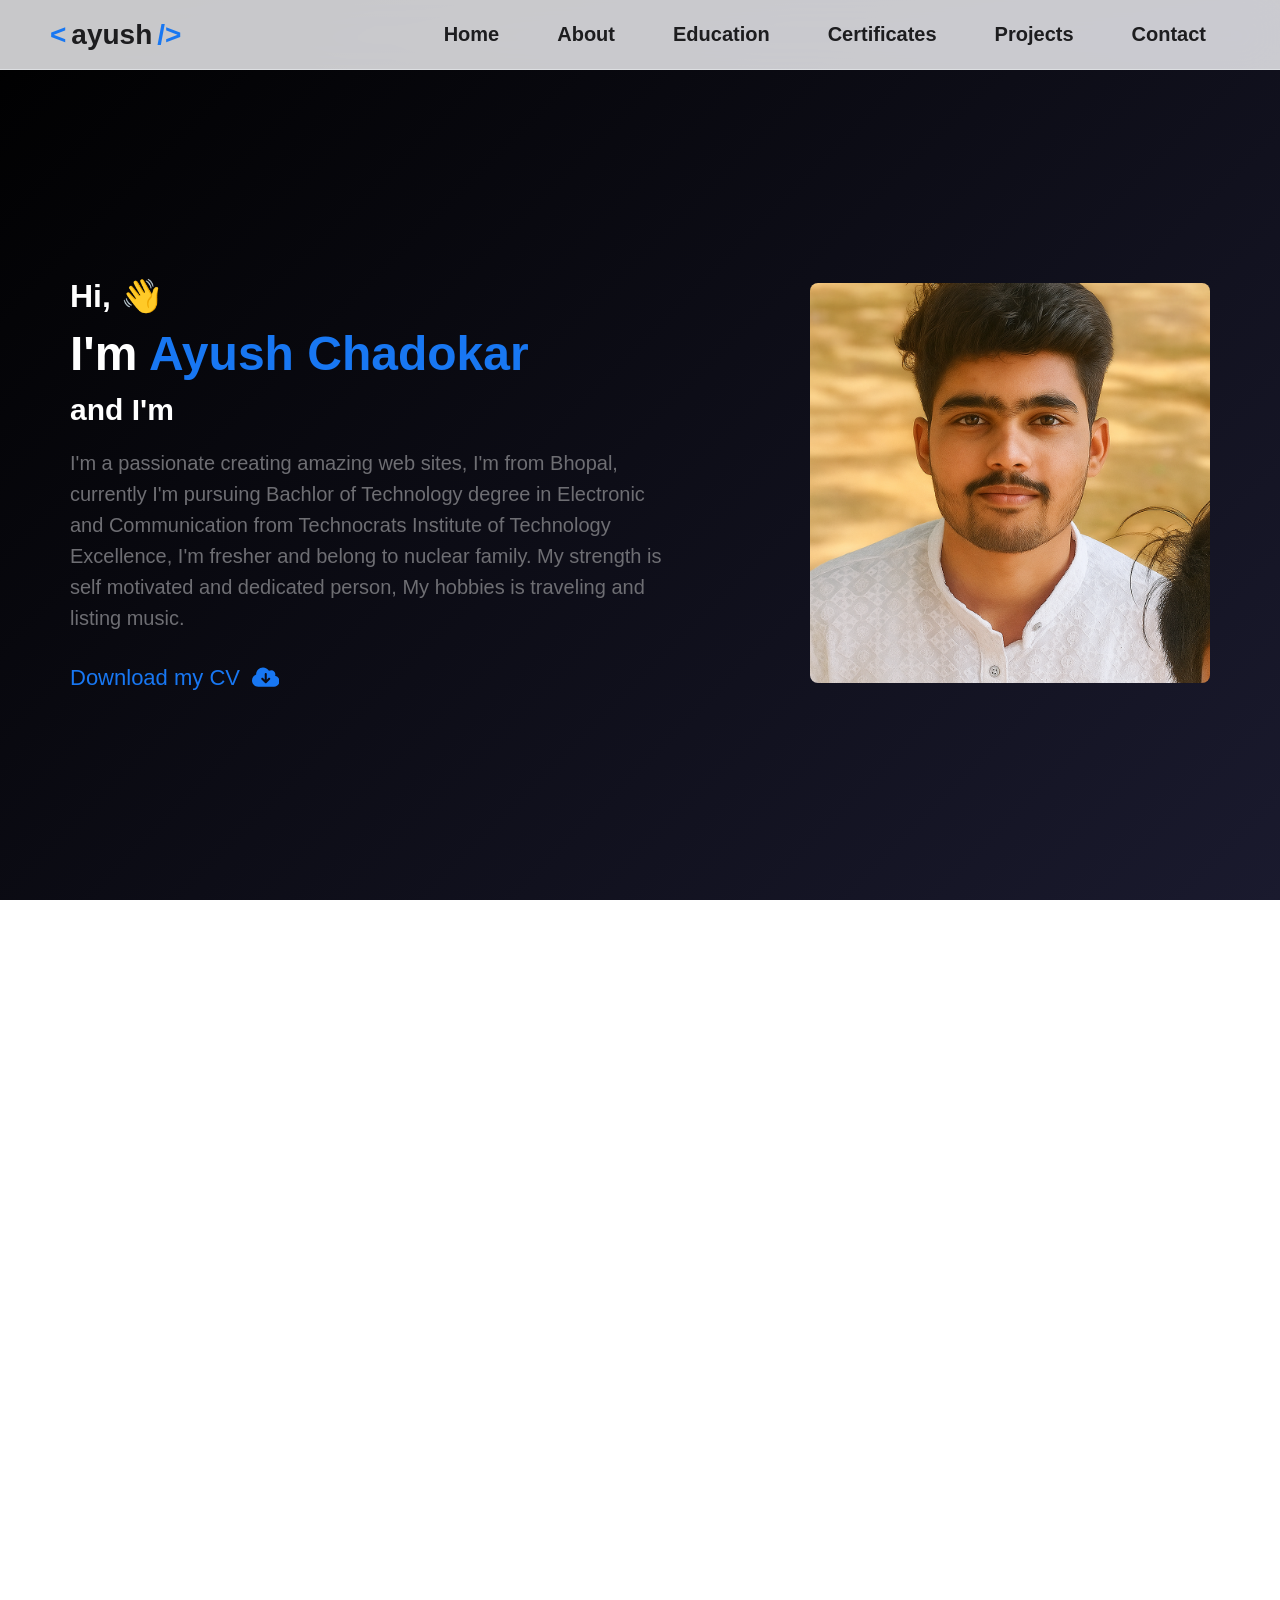
<file: index.html>
<!DOCTYPE html>
<html lang="en">
<head>
    <meta charset="UTF-8">
    <meta name="viewport" content="width=device-width, initial-scale=1.0">
    <title>port 3/0</title>
    <link rel="stylesheet" href="style.css">
</head>
<body>
    <!-- navbar -->
    <header>
        <nav class="navbar">
            <div class="logo"><a href="#home">ayush</a></div>
            <div class="navmenu" id="navmenu"> 
              <a href="#home">Home</a>
              <a href="#home">About</a>
              <a href="#education">Education</a>
              <a href="#certificates">Certificates</a> 
              <a href="#projects">Projects</a>
              <a href="#contact">Contact</a>
            </div>
            <div class="hamburger" id="hamburger">
              <span></span>
              <span></span>
              <span></span>
            </div>
        </nav>
    </header>
 
    
    <!-- home-section -->
    <section id="home" class="home-section">
        <div class="homepage">
            <div class="textbox">
                <div class="textcenter"  id="auto-underline">
                    <div class="author-name">
                        <h1 id="hello-text">Hi, <div class="animatedHand" >👋</h1>
                        <h1 id="author-name-area">I'm <span>Ayush Chadokar</span></h1>
                        <h2>and I'm <span class="Portfolio" id="animee"></span></h2>
                    </div>
                    <p>I'm a passionate creating amazing web sites, I'm from Bhopal, currently I'm pursuing Bachlor of Technology degree in Electronic and Communication from Technocrats Institute of Technology Excellence, I'm fresher and belong to nuclear family. My strength is self motivated and dedicated person, My hobbies is traveling and listing music.</p>
                    <a href="images/Ayush Chadokar cag" download="" id="aboutus"><button id="download-btn">Download my CV <svg xmlns="http://www.w3.org/2000/svg" height="1em" viewBox="0 0 640 512"><path d="M144 480C64.5 480 0 415.5 0 336c0-62.8 40.2-116.2 96.2-135.9c-.1-2.7-.2-5.4-.2-8.1c0-88.4 71.6-160 160-160c59.3 0 111 32.2 138.7 80.2C409.9 102 428.3 96 448 96c53 0 96 43 96 96c0 12.2-2.3 23.8-6.4 34.6C596 238.4 640 290.1 640 352c0 70.7-57.3 128-128 128H144zm79-167l80 80c9.4 9.4 24.6 9.4 33.9 0l80-80c9.4-9.4 9.4-24.6 0-33.9s-24.6-9.4-33.9 0l-39 39V184c0-13.3-10.7-24-24-24s-24 10.7-24 24V318.1l-39-39c-9.4-9.4-24.6-9.4-33.9 0s-9.4 24.6 0 33.9z"/></svg></button></a>   
                </div>
            </div>
            <div class="img-ayush">
                <img src="images/img/ayush.png" alt="ayush" id="ayushimg">  
            </div>
        </div>
    </section>

    <!-- education -->
    <section class="education" id="education">
        <div class="edu">
            <br>
            <div class="main-title">
                <p>Explore my</p>

                <span>Educational Journey</span>
                <div class="description">Welcome to my Educational Journey from school to college.</div>
            </div>

            <div class="main-border">
              <div class="mainTitle">
                <span id="grtext">2018-2019</span>
              <div class="subtitle">High School</div>
            </div>
              
            <div class="description">I completed my High School Education from Vivek Jagrati Vidhya Mandir Higher Seconday</div><br>
              
            <div class="mainTitle">
                <span id="grtext">2020-2021</span>
                <div class="subtitle">Higher Secondary</div>
            </div>
              
            <div class="description">I completed my Higher Secondary School Education in Science (Math, Physics, Chemistry) from Vivek Jagrati Vidhya Mandir Higher Seconday </div><br>

            <div class="mainTitle">
                <span id="grtext">2021-2025</span>
                <div class="subtitle">Bechelor Degree</div>
            </div>
                
            <div class="description">After my School, I got admission in Technocrats Institute Of Technology Excellence, Bhopal currently i have pursuing bachelor of technology degree in Electronic and Communication Engineering.</div><br>
        </div><br><br><br>
    </section>

    <!-- certificate -->
    <section class="certificates" id="certificates">
        <div class="card-wraper" id="auto-underline">
            <div class="main-title" data-aos="zoom-in">
                <p >COLLECTION OF MY</p>
                <span>LICENSES & CERTIFICATES</span>
                <div class="description" data-aos="flip-up">I'm happy to share my collection of certifications, earned from various reputable platforms, showcasing my dedication to continuous learning and skill development.</div>
            </div>
            

            <div class="card">
                <img class="card-img" src="images/certificate img/ibmwebdev.jpeg" loading="lazy" alt="certificate">
                <div class="iconarea">
                    <div class="foucusedIcon">
                        <svg xmlns="http://www.w3.org/2000/svg" viewBox="0 0 23 23" width="45" height="33" role="img" aria-label="IBM Logo">
                          <text x="0" y="16" font-family="Helvetica, Arial, sans-serif" font-weight="700" font-size="12" fill="#18669eff">
                            IBM
                          </text>
                        </svg>
                    </div>
                    <span id="iconName">IBM</span>
                </div>
                <span id="mainTitle">Web development</span>
                <span id="titleDescription">Earned a Web Development certificate through IBM for mastering in programming in web dev.</span>
                <button class="viewbtn">
                    <a href="#" target="_blank" >
                      See credential <div class="see-credential"><svg xmlns="http://www.w3.org/2000/svg" height="1em" viewBox="0 0 512 512"><path d="M320 0c-17.7 0-32 14.3-32 32s14.3 32 32 32h82.7L201.4 265.4c-12.5 12.5-12.5 32.8 0 45.3s32.8 12.5 45.3 0L448 109.3V192c0 17.7 14.3 32 32 32s32-14.3 32-32V32c0-17.7-14.3-32-32-32H320zM80 32C35.8 32 0 67.8 0 112V432c0 44.2 35.8 80 80 80H400c44.2 0 80-35.8 80-80V320c0-17.7-14.3-32-32-32s-32 14.3-32 32V432c0 8.8-7.2 16-16 16H80c-8.8 0-16-7.2-16-16V112c0-8.8 7.2-16 16-16H192c17.7 0 32-14.3 32-32s-14.3-32-32-32H80z"/></svg></div>            
                    </a>
                </button>
            </div>

            <div class="card">
                <img class="card-img" src="images/certificate img/devtownjs.jpeg" loading="lazy" alt="certificate">
                <div class="iconarea">
                    <div class="foucusedIcon">
                        <svg xmlns="http://www.w3.org/2000/svg" viewBox="0 0 23 23" width="45" height="33" role="img" aria-label="devtown Logo">
                          <text x="0" y="16" font-family="Helvetica, Arial, sans-serif" font-weight="700" font-size="12" fill="#0a4976ff">
                            DEV
                          </text>
                        </svg>
                    </div>
                    <span id="iconName">DevTown</span>
                </div>
                <span id="mainTitle">JavaScript & React</span>
                <span id="titleDescription">I have completed 7 days Bootcamp on JavaScript & React.JS from DevTown.</span>
                <button class="viewbtn">
                    <a href="#" target="_blank" >
                      See credential <div class="see-credential"><svg xmlns="http://www.w3.org/2000/svg" height="1em" viewBox="0 0 512 512"><path d="M320 0c-17.7 0-32 14.3-32 32s14.3 32 32 32h82.7L201.4 265.4c-12.5 12.5-12.5 32.8 0 45.3s32.8 12.5 45.3 0L448 109.3V192c0 17.7 14.3 32 32 32s32-14.3 32-32V32c0-17.7-14.3-32-32-32H320zM80 32C35.8 32 0 67.8 0 112V432c0 44.2 35.8 80 80 80H400c44.2 0 80-35.8 80-80V320c0-17.7-14.3-32-32-32s-32 14.3-32 32V432c0 8.8-7.2 16-16 16H80c-8.8 0-16-7.2-16-16V112c0-8.8 7.2-16 16-16H192c17.7 0 32-14.3 32-32s-14.3-32-32-32H80z"/></svg></div>        
                    </a>
                </button>
            </div>

            <div class="card">
                <img class="card-img" src="images/certificate img/infosysjava.jpeg" loading="lazy" alt="certificate">
                <div class="iconarea">
                    <div class="foucusedIcon">
                        <svg xmlns="http://www.w3.org/2000/svg" viewBox="0 0 20 20" width="45" height="33" role="img" aria-label="Ramraj Logo">
                          <text x="0" y="16" font-family="Helvetica, Arial, sans-serif" font-weight="700" font-size="12" fill="#0072C6">
                            INF
                          </text>
                        </svg>
                    </div>
                    <span id="iconName">Infosys</span>
                </div>
                <span id="mainTitle">Java Certifcate</span>
                <span id="titleDescription">I have earned certificate by Infosys in Java Concept and Features. Excited to apply these skills to real-world projects.</span>
                <button class="viewbtn">
                    <a href="https://www.linkedin.com/posts/ayushchadokar007_java-certified-softwaredevelopment-activity-7179195547034030082-WtNs?utm_source=social_share_video_v2&utm_medium=android_app&rcm=ACoAAEarb4IBcu49zx9CtYYqVTu_tzCChZRAoKE&utm_campaign=copy_link" target="_blank" >
                      See credential <div class="see-credential"><svg xmlns="http://www.w3.org/2000/svg" height="1em" viewBox="0 0 512 512"><path d="M320 0c-17.7 0-32 14.3-32 32s14.3 32 32 32h82.7L201.4 265.4c-12.5 12.5-12.5 32.8 0 45.3s32.8 12.5 45.3 0L448 109.3V192c0 17.7 14.3 32 32 32s32-14.3 32-32V32c0-17.7-14.3-32-32-32H320zM80 32C35.8 32 0 67.8 0 112V432c0 44.2 35.8 80 80 80H400c44.2 0 80-35.8 80-80V320c0-17.7-14.3-32-32-32s-32 14.3-32 32V432c0 8.8-7.2 16-16 16H80c-8.8 0-16-7.2-16-16V112c0-8.8 7.2-16 16-16H192c17.7 0 32-14.3 32-32s-14.3-32-32-32H80z"/></svg></div>           
                    </a>
                </button>
            </div>

            <div class="card">
                <img class="card-img" src="images/certificate img/ramrajc.jpeg" loading="lazy" alt="certificate">
                <div class="iconarea">
                    <div class="foucusedIcon">
                        <svg xmlns="http://www.w3.org/2000/svg" viewBox="0 0 23 23" width="45" height="33" role="img" aria-label="Ramraj Logo">
                          <text x="0" y="16" font-family="Helvetica, Arial, sans-serif" font-weight="700" font-size="12" fill="#e97515ff">
                            RAJ
                          </text>
                        </svg>
                    </div>
                    <span id="iconName">Ramraj Tech</span>
                </div>
                <span id="mainTitle">C & C++</span>
                <span id="titleDescription">I have successfully completed internship in c and c++ from Ramraj Technology Solutions Private Limited. </span>
                <button class="viewbtn">
                    <a href="https://www.linkedin.com/posts/ayushchadokar007_c-c-cpp-activity-7175204996056043520-vuvl?utm_source=social_share_video_v2&utm_medium=android_app&rcm=ACoAAEarb4IBcu49zx9CtYYqVTu_tzCChZRAoKE&utm_campaign=copy_link" target="_blank" >
                      See credential <div class="see-credential"><svg xmlns="http://www.w3.org/2000/svg" height="1em" viewBox="0 0 512 512"><path d="M320 0c-17.7 0-32 14.3-32 32s14.3 32 32 32h82.7L201.4 265.4c-12.5 12.5-12.5 32.8 0 45.3s32.8 12.5 45.3 0L448 109.3V192c0 17.7 14.3 32 32 32s32-14.3 32-32V32c0-17.7-14.3-32-32-32H320zM80 32C35.8 32 0 67.8 0 112V432c0 44.2 35.8 80 80 80H400c44.2 0 80-35.8 80-80V320c0-17.7-14.3-32-32-32s-32 14.3-32 32V432c0 8.8-7.2 16-16 16H80c-8.8 0-16-7.2-16-16V112c0-8.8 7.2-16 16-16H192c17.7 0 32-14.3 32-32s-14.3-32-32-32H80z"/></svg></div>
                    </a>
                </button>
            </div>
        </div>
    </section>

    <!-- Projects -->
    <section class="projects" id="projects">
        <div class="card-wraper" >
            <div class="main-title">
                <p >COLLECTION OF MY</p>
                <span>GitHub Projects</span>
                <div class="description" data-aos="flip-up">Welcome to my GitHub Projects! Here, you'll find my web development projects. there i have explore my coding journey, and my different project.</div>
            </div>

            <div class="card">
                <img src="images/project img/portfolio-img.png" class="projectImg" alt="project">
                <h2 class="project-tile">Portfolio Website</h2>
                <button id="viewbtn">
                  <a href="#" target="_blank">Source Code</Source></a>
                </button>
                <button id="viewbtn"><a href="#" target="_blank">View Project</a></button>
            </div>

            <div class="card">
                <img src="images/project img/amazon-img.png" class="projectImg" alt="project">
                <h2 class="project-tile">Amazon Home Page</h2>
                <button id="viewbtn">
                  <a href="https://github.com/ayushchadokar007/AMAZON-CLONE" target="_blank">Source Code</Source></a>
                </button>
                <button id="viewbtn"><a href="https://ayushchadokar007.github.io/AMAZON-CLONE/" target="_blank">View Project</a></button>
            </div>

            <div class="card">
                <img src="images/project img/cococola-img.png" class="projectImg" alt="project">
                <h2 class="project-tile">Coco Cola Landing Page</h2>
                <button id="viewbtn">
                  <a href="https://github.com/ayushchadokar007/Cocacola-landing-page" target="_blank">Source Code</Source></a>
                </button>
                <button id="viewbtn"><a href="https://ayushchadokar007.github.io/Cocacola-landing-page/" target="_blank">View Project</a></button>
            </div>

            <div class="card">
                <img src="images/project img/netflixlogin-img.png" class="projectImg" alt="project">
                <h2 class="project-tile">Netflix Login Page</h2>
                <button id="viewbtn">
                  <a href="https://github.com/ayushchadokar007/Netflix-login-page?tab=readme-ov-file" target="_blank">Source Code</Source></a>
                </button>
                <button id="viewbtn"><a href="https://ayushchadokar007.github.io/Netflix-login-page/" target="_blank">View Project</a></button>
            </div>
        </div><br><br>
    </section>

    <!-- Contact -->
    <section id="contact" id="contact"> 
        <div class="contact">
            <div class="left-box">
                <div class="contact-img">
                    <img src="images/img/contact_image.webp" alt="contact img">
                </div>
            </div>
            
            <div class="right-box">
                <div class="right-box-wrapper">    
                    <div class="author-final-image">
                        <img alt="Ayush Chadokar" id="mainImage" src="images/img/ayush.png" >
                    </div>
                    <h1 class="final-h1">Contact Me</h1>
                    <div class="author-final-remarks">
                    <p>Thankyou so much for reading till here. This was all about for me now 😍. For more, you can get connected with me through my social media handles.</p>
                </div>
                  
                <div class="contact-icons" id="auto-underline">
                    <a href="mailto:ayushchadokar831@gmail.com"><svg xmlns="http://www.w3.org/2000/svg" height="1em" viewBox="0 0 512 512"><path d="M48 64C21.5 64 0 85.5 0 112c0 15.1 7.1 29.3 19.2 38.4L236.8 313.6c11.4 8.5 27 8.5 38.4 0L492.8 150.4c12.1-9.1 19.2-23.3 19.2-38.4c0-26.5-21.5-48-48-48H48zM0 176V384c0 35.3 28.7 64 64 64H448c35.3 0 64-28.7 64-64V176L294.4 339.2c-22.8 17.1-54 17.1-76.8 0L0 176z"/></svg> 
                        ayushchadokar831@gmail.com</a> 
                    <a href="tel:918319409298"><svg xmlns="http://www.w3.org/2000/svg" height="1em" viewBox="0 0 512 512"><path d="M164.9 24.6c-7.7-18.6-28-28.5-47.4-23.2l-88 24C12.1 30.2 0 46 0 64C0 311.4 200.6 512 448 512c18 0 33.8-12.1 38.6-29.5l24-88c5.3-19.4-4.6-39.7-23.2-47.4l-96-40c-16.3-6.8-35.2-2.1-46.3 11.6L304.7 368C234.3 334.7 177.3 277.7 144 207.3L193.3 167c13.7-11.2 18.4-30 11.6-46.3l-40-96z"/></svg>
                        Start a Phone Call</a>
                </div>

                <div class="contact-social-icons">
                    
                    <a href="https://twitter.com/ayush007" target="_blank"><svg xmlns="http://www.w3.org/2000/svg" x="0px" y="0px" width="100" height="100" viewBox="0 0 50 50">
                      <path d="M 11 4 C 7.134 4 4 7.134 4 11 L 4 39 C 4 42.866 7.134 46 11 46 L 39 46 C 42.866 46 46 42.866 46 39 L 46 11 C 46 7.134 42.866 4 39 4 L 11 4 z M 13.085938 13 L 21.023438 13 L 26.660156 21.009766 L 33.5 13 L 36 13 L 27.789062 22.613281 L 37.914062 37 L 29.978516 37 L 23.4375 27.707031 L 15.5 37 L 13 37 L 22.308594 26.103516 L 13.085938 13 z M 16.914062 15 L 31.021484 35 L 34.085938 35 L 19.978516 15 L 16.914062 15 z"></path>
                      </svg></a>
                    <a href="https://www.linkedin.com/in/ayushchadokar007" target="_blank"><svg xmlns="http://www.w3.org/2000/svg" x="0px" y="0px" width="100" height="100" viewBox="0 0 50 50">
                      <path d="M41,4H9C6.24,4,4,6.24,4,9v32c0,2.76,2.24,5,5,5h32c2.76,0,5-2.24,5-5V9C46,6.24,43.76,4,41,4z M17,20v19h-6V20H17z M11,14.47c0-1.4,1.2-2.47,3-2.47s2.93,1.07,3,2.47c0,1.4-1.12,2.53-3,2.53C12.2,17,11,15.87,11,14.47z M39,39h-6c0,0,0-9.26,0-10 c0-2-1-4-3.5-4.04h-0.08C27,24.96,26,27.02,26,29c0,0.91,0,10,0,10h-6V20h6v2.56c0,0,1.93-2.56,5.81-2.56 c3.97,0,7.19,2.73,7.19,8.26V39z"></path>
                  </svg></a>
                    <a href="https://www.instagram.com/ayushh_376" target="_blank"><svg xmlns="http://www.w3.org/2000/svg" x="0px" y="0px" width="100" height="100" viewBox="0 0 64 64">
                      <path d="M 21.580078 7 C 13.541078 7 7 13.544938 7 21.585938 L 7 42.417969 C 7 50.457969 13.544938 57 21.585938 57 L 42.417969 57 C 50.457969 57 57 50.455062 57 42.414062 L 57 21.580078 C 57 13.541078 50.455062 7 42.414062 7 L 21.580078 7 z M 47 15 C 48.104 15 49 15.896 49 17 C 49 18.104 48.104 19 47 19 C 45.896 19 45 18.104 45 17 C 45 15.896 45.896 15 47 15 z M 32 19 C 39.17 19 45 24.83 45 32 C 45 39.17 39.169 45 32 45 C 24.83 45 19 39.169 19 32 C 19 24.831 24.83 19 32 19 z M 32 23 C 27.029 23 23 27.029 23 32 C 23 36.971 27.029 41 32 41 C 36.971 41 41 36.971 41 32 C 41 27.029 36.971 23 32 23 z"></path>
                      </svg></a>
                    <a href="https://github.com/ayushchadokar007" target="_blank"><svg xmlns="http://www.w3.org/2000/svg" x="0px" y="0px" width="100" height="100" viewBox="0 0 64 64">
                      <path d="M32 6C17.641 6 6 17.641 6 32c0 12.277 8.512 22.56 19.955 25.286-.592-.141-1.179-.299-1.755-.479V50.85c0 0-.975.325-2.275.325-3.637 0-5.148-3.245-5.525-4.875-.229-.993-.827-1.934-1.469-2.509-.767-.684-1.126-.686-1.131-.92-.01-.491.658-.471.975-.471 1.625 0 2.857 1.729 3.429 2.623 1.417 2.207 2.938 2.577 3.721 2.577.975 0 1.817-.146 2.397-.426.268-1.888 1.108-3.57 2.478-4.774-6.097-1.219-10.4-4.716-10.4-10.4 0-2.928 1.175-5.619 3.133-7.792C19.333 23.641 19 22.494 19 20.625c0-1.235.086-2.751.65-4.225 0 0 3.708.026 7.205 3.338C28.469 19.268 30.196 19 32 19s3.531.268 5.145.738c3.497-3.312 7.205-3.338 7.205-3.338.567 1.474.65 2.99.65 4.225 0 2.015-.268 3.19-.432 3.697C46.466 26.475 47.6 29.124 47.6 32c0 5.684-4.303 9.181-10.4 10.4 1.628 1.43 2.6 3.513 2.6 5.85v8.557c-.576.181-1.162.338-1.755.479C49.488 54.56 58 44.277 58 32 58 17.641 46.359 6 32 6zM33.813 57.93C33.214 57.972 32.61 58 32 58 32.61 58 33.213 57.971 33.813 57.93zM37.786 57.346c-1.164.265-2.357.451-3.575.554C35.429 57.797 36.622 57.61 37.786 57.346zM32 58c-.61 0-1.214-.028-1.813-.07C30.787 57.971 31.39 58 32 58zM29.788 57.9c-1.217-.103-2.411-.289-3.574-.554C27.378 57.61 28.571 57.797 29.788 57.9z"></path>
                      </svg></a>

                    <a href="https://simple.bio/ayush376" target="_blank"><svg xmlns="http://www.w3.org/2000/svg" viewBox="0 0 24 24" style="width: 32px; height: 32px" xml:space="preserve"><path d="m13.511 5.853 4.005-4.117 2.325 2.381-4.201 4.005h5.909v3.305h-5.937l4.229 4.108-2.325 2.334-5.741-5.769-5.741 5.769-2.325-2.325 4.229-4.108H2V8.122h5.909L3.708 4.117l2.325-2.381 4.005 4.117V0h3.473v5.853zM10.038 16.16h3.473v7.842h-3.473V16.16z"></path></svg></a>
                </div>
            </div>
            </div>
        </div><br><br>
    </section>

    <!-- footer-->
    <footer>
        <p>Copyright <span id="copyright-area">2023-2025</span> <a href="#">Ayush Chadokar</a> All rights reserved. </p>
    </footer>
 
    <!-- Back to Top -->
    <div class="backTotop" onclick="topFunction()">a
        <a href="#homePage" class="backTotop-icon"><svg xmlns="http://www.w3.org/2000/svg" height="1em" viewBox="0 0 448 512"><path d="M9.4 233.4c-12.5 12.5-12.5 32.8 0 45.3l160 160c12.5 12.5 32.8 12.5 45.3 0s12.5-32.8 0-45.3L109.2 288 416 288c17.7 0 32-14.3 32-32s-14.3-32-32-32l-306.7 0L214.6 118.6c12.5-12.5 12.5-32.8 0-45.3s-32.8-12.5-45.3 0l-160 160z"/></svg></a>
    </div>
    
    <script src="script.js"></script>
</body>
</html>
</file>
<file: style.css>
/* Reset */
* {
    margin: 0;
    padding: 0;
    box-sizing: border-box;
    font-family: 'Gabarito', sans-serif;
    text-decoration: none;
    scroll-behavior: smooth;
    scroll-padding: 4.4rem;
    color: var(--text-color);
}

html, body{
    width: 100%;
    height: 100%;
    background: var(--body-color);
    overflow-x: hidden;
}

:root{
    --text-color: #1d1d1f;
    --body-color: #fff;
    --header: rgba(251,251,253,0.8);
    --header-border: #dddfe2;
    --border:#dddfe2;
    --link: #1877f2;
    --link-hover-bg: #166fe5;
    --main-text-color: #fff;
    --transition1: all .4s ease;
    --btn-color: #1877f2;
    --gray: #6e6e73;
    --box-shadow: 0 2px 4px rgba(0, 0, 0, 0.1), 0 8px 16px rgba(0, 0, 0, 0.1);
    --box-color: #fff;
    --footer: #f5f5f7;
}

/* navbar */
.navbar{
    display: flex;
    justify-content: space-between;
    align-items: center;
    width: 100%;
    height: 70px;
    padding: 0 50px;
    z-index: 100;
    background: var(--header);
    position: fixed;
    top: 0;
    left: 0;
    right: 0;
    -webkit-backdrop-filter: saturate(180%) blur(20px);
    backdrop-filter: saturate(180%) blur(20px);
    border-bottom: 0.1px solid var(--header-border);
}

/* logo */
.logo a {
    font-weight: 700;
    font-size: 28px;
    cursor: pointer;
    transition: var(--transition1);
}
.logo a::before{
    color: var(--link);
    content: '<';
    padding-right: 5px;
}
.logo a::after{
    content: '/>';
    color: var(--link);
    padding-left: 5px;
}

.logo a:hover {
    opacity: 0.8;
}

/* navmenu */
.navmenu {
  display: flex;
  gap: 10px;
}

.navmenu a {
    font-weight: 700;
    font-size: 20px;
    margin: 0 12px;
    color: var(--text-color);
    text-decoration: none;
    transition: all 0.3s ease-in-out;
    padding: 8px 12px;
    border-radius: 4px;
}

.navmenu a:hover{
    color: var(--link);
    background: rgba(24, 119, 242, 0.1);
}

/* Hamburger */
.hamburger {
  display: none;
  flex-direction: column;
  cursor: pointer;
  gap: 10px;
  z-index: 101;
}

.hamburger span {
  width: 25px;
  height: 3px;
  background: #111;
  border-radius: 5px;
  transition: all 0.3s;
}

.hamburger.active span:nth-child(1) {
    transform: rotate(45deg) translateY(10px);
}

.hamburger.active span:nth-child(2) {
    opacity: 0;
}

.hamburger.active span:nth-child(3) {
    transform: rotate(-45deg) translateY(-10px);
}

/* home-section */
.home-section{
    width: 100%;
    min-height: 100vh;
    background: linear-gradient(135deg, #000 0%, #1a1a2e 100%);
    padding-top: 70px;
    display: flex;
    align-items: center;
}

.homepage{
    display: flex;
    justify-content: space-around;
    align-items: center;
    width: 100%;
    max-width: 1400px;
    margin: 0 auto;
    padding: 40px 20px;
    gap: 40px;
}

.textbox {
    flex: 1;
    max-width: 600px;
}

.textcenter {
    width: 100%;
}

.textcenter h1,
.textcenter h2 {
    font-weight: 700;
    line-height: 1.2;
    color: var(--main-text-color);
    margin-bottom: 10px;
}

.author-name #hello-text {
    font-size: 2rem;
    display: flex;
    align-items: center;
    gap: 10px;
}

.animatedHand {
    display: inline-block;
    animation: wave 2s ease-in-out infinite;
    transform-origin: 70% 70%;
}

@keyframes wave {
    0%, 100% { transform: rotate(0deg); }
    10%, 30% { transform: rotate(14deg); }
    20% { transform: rotate(-8deg); }
    40%, 60% { transform: rotate(14deg); }
    50% { transform: rotate(-8deg); }
    70%, 90% { transform: rotate(0deg); }
}

.author-name h1{
    font-size: 3rem;
    color: white;
}
.author-name h1 span{
    color: var(--link);
}
.author-name h2 {
    font-size: 1.875rem;
    color: white;
}

.animatedHand, .Portfolio {
    display: inline-block;
}

.Portfolio {
    color: var(--btn-color);
}

.textcenter p {
    font-size: 20px;
    line-height: 31px;
    font-weight: 400;
    color: var(--gray);
    margin: 20px 0;
}

/* button */
#download-btn {
    padding-bottom: 4px;
    color: var(--btn-color);
    opacity: 0;
    animation: fade .5s .4s ease forwards;
}
#download-btn svg {
    fill: var(--btn-color);
    position: relative;
    top: 0px;
}
.textcenter svg{
    position: relative;
    top: 4px;
}
.textcenter button {
    display: flex;
    outline: none;
    gap: 12px;
    border: 0;
    background: none;
    font-size: 22px;
    font-weight: 400;
    line-height: 23px;
    cursor: pointer;
    padding-top: 12px;
    transition: var(--transition1);
}

@keyframes fade {
    0% { opacity: 0; }
    100%{ opacity: 100%; }
}

/* Auto underline */
#auto-underline a{
        display:inline-block;
        position:relative;
        text-decoration:none
}
#auto-underline a:after{
        content:"";
        position:absolute;
        width:100%;
        transform:scaleX(0);
        height:2px;
        bottom:0;
        left:0;
        background-color:var(--link);
        transform-origin:bottom right;
        transition:transform .25s ease-out
}
#auto-underline a:hover:after{
        transform:scaleX(1);
        transform-origin:bottom left
}

.img-ayush{
    flex-shrink: 0;
}

.img-ayush img{
    width: 400px;
    height: 400px;
    object-fit: cover;
    border-radius: 8px;
    transition: var(--transition1);
}

.img-ayush img:hover {
    transform: scale(1.02);
}

/* education */
.education{
    width: 65%;
    margin: 0 auto;
    padding-top: 12px;
}
.edu{
    width: 100%;
}
.main-title p{
    text-align: center;
    font-size: 16px;
    font-weight: 700;
    margin-bottom: -6px;
    color: var(--gray);
    margin-top: 25px;
    text-transform: uppercase;
}
.main-title span{
    width: 100%;
    text-align: center;
    font-size: 25px;
    font-weight: 900;
    display: list-item;
    padding-bottom: 19px;
    color: var(--text-color);
    list-style: none;
    padding-top: 6px;
    text-transform: uppercase;
}
.description{
    font-size: 20px;
    line-height: 36px;
    font-weight: 400;
    color: var(--text-color);
}
.main-border {
    position: relative;
    padding-left: 30px;
    border-left: 1px solid #d8d1f5;
}
.mainTitle {
    position: relative;
    margin-bottom: 9px;
    margin-top: 27px;
}
.mainTitle::before {
    content: "";
    position: absolute;
    width: 5px;
    height: 100%;
    top: 0;
    left: -33px;
    background: var(--text-color);
}
.mainTitle span{
    font-size: 20px;
    font-weight: 900;
    line-height: 27px;
}
.mainTitle #grtext{
    color: var(--text-color);
}
.subtitle {
    font-size: 16px;
    line-height: 24px;
    color: var(--gray);
}

/* certificate */
.certificates{
    width: 65%;
    margin: 0 auto;
    padding-top: 12px;
}

.card-wraper{
    display: flex;
    justify-content: center;
    flex-wrap: wrap;
    gap: 3rem;
    padding-top: 10px;
    margin: 1rem auto;
}
.card {
    width: 317px;
    background: var(--box-color);
    border-radius: 13px;
    box-shadow: var(--box-shadow);
    padding: 7px;
}
.card-img{
    padding: 7px;
    border-radius: 13px;
    width: 100%;
    height: 180px;
    margin-bottom: 5px;
    object-fit: cover;
}
.iconarea {
    display: flex;
    gap: 8px;
    padding-bottom: 15px;
}
.foucusedIcon {
    display: flex;
    align-items: center;
    justify-content: center;
    width: 45px;
    height: 45px;
    border-radius: 8px;
    overflow: hidden;
    border: solid 1px var(--border);
    margin-left: 12px;
    background-color: white;
}
#iconImage {
    object-fit: cover;
    height: 34px;
}
#iconName {
    display: flex;
    align-items: center;
    font-weight: 600;
}
#mainTitle {
    margin-left: 12px;
    font-weight: 600;
}
#titleDescription {
    display: flex;
    margin-inline: 12px;
    padding-top: 9px;
    line-height: 1.3;
    font-size: 17px;
    color: var(--gray);
}
.viewbtn{
    outline: none;
    border: none;
    background: none;
}
.viewbtn a {
    display: flex;
    cursor: pointer;
    width: fit-content;
    margin-block: 16px;
    font-weight: 600;
    margin-left: 12px;
    gap: 8px;
    color: var(--link);
    font-size: 18px;
}

.viewbtn a img{
    fill: var(--link);
    width: 14px;
    height: 14px;
    position: relative;
    top: 1px;
}
.see-credential{
    display: inherit;
}
.see-credential svg{
    fill: var(--link);
    width: 14px;
    height: 14px;
    position: relative;
    top: 1px;
}

/* project */
.projects{
    width: 65%;
    margin: 0 auto;
    padding-top: 12px;
}

.projectImg{
    border-radius: 13px 13px 0 0;
    width: 100%;
    height: 180px;
    margin-bottom: 15px;
    object-fit: cover;
}
.card h2{
    text-align: center;
    color: inherit;
    padding: 10px 10px;
    margin-top: -8px;
    font-size: 22px;
}
#viewbtn {
    display: block;
    padding: 11px;
    width: fit-content;
    margin: 0px auto 15px auto;
    border-radius: 980px;
    outline: none;
    border: rgba(0,0,0,0);
    transition: all .2s;
    cursor: pointer;
    overflow: hidden;
    background: var(--btn-color);
}
#viewbtn a{
    color: var(--main-text-color);
    padding: 11px 12.5px;
    font-weight: 700;
    font-size: 14px;
}
#viewbtn:hover{
    background: var(--link-hover-bg);
    border: transparent;
}

/* Contact */
.contact{
    position: relative;
    top: 13px;
    width: 89%;
    height: 87.5vh;
    background: black;
    margin: auto;
    border-radius: 12px;
    overflow: hidden;
    padding: 0px 30px;
    display: flex;
    justify-content: center;
    align-items: center;
}
.left-box{
    position: relative;
    width: 50%;
    height: 100%;
    float: left;
    z-index: 3;
}
.contact-img{
    height: 100%;
    display: flex;
    justify-content: center;
    align-items: center;
    width: 100%;
}
.contact-img img{
    height: 430px;
    filter: brightness(0.6);
    object-fit: cover;
    object-position: top center;
}
.contact-social-icons{
    display: flex;
    justify-content: center;
    align-items: center;
    gap: 10px;
}
.contact-icons{
    display: flex;
    flex-direction: column;
    align-items: center;
    gap: 10px;
}
.contact-icons a{
    padding: 0;
    color: var(--gray);
    font-size: 17px;
    padding-block: 4px;
}
.contact-icons a:hover{
    color: var(--link);
}
.contact-icons svg{
    position: relative;
    top: 4px;
    fill: var(--link);
}
.contact-icons a:last-child{
    margin-bottom: 8px;
}
.contact-social-icons a{
    padding: 0;
    color: var(--gray);
}
.contact-social-icons svg{
    position: relative;
    fill: var(--link);
    width: 40px;
    height: 40px;
    transition: var(--transition1);
}
.contact-social-icons svg:hover{
    fill: var(--link-hover-bg);
}
.right-box{
    position: relative;
    width: 50%;
    height: 100%;
    float: right;
    z-index: 3;
}
.right-box-wrapper{
    position: absolute;
    top: 50%;
    left: 50%;
    transform: translate(-50%, -50%);
    width: 100%;
    display: flex;
    flex-direction: column;
    justify-content: center;
    align-items: center;
    text-align: center;
    gap: 8px;
}
.author-final-image{
    height: 150px;
    width: 150px;
    background-color: #beb7e0;
    border-radius: 50%;
    border: solid 3px white;
    overflow: hidden;
}
.author-final-image img{
    height: 150px;
    object-fit: cover;
    scale: 1.9;
    transform: translate(2px, 16px );
}
.final-h1{
    font-size: 47px;
    font-weight: 800;
    color: var(--main-text-color);
    font-family: sans-serif;
}
.author-final-remarks p{
    font-size: 19px;
    font-weight: 400;
    line-height: 26px;
    color: var(--gray);
    width: 70%;
    margin: auto;
}
/* footer */
footer{
    height: 11vh;
    background-color: var(--footer);
    display: flex;
    align-items: center;
    justify-content: center;
}
#copyright-area:before{
    content: ' \00a9 ';
    position: relative;
    top: 2px;
    padding-right: 3px;
}
footer p{
    color: var(--text-color);
    font-weight: 600;
    font-size: 17px;
}
footer a{
    color: var(--link);
    font-weight: 600;
}

.backTotop{
    position: fixed;
    right: 0px;
    bottom: 49px;
    transform: translate(-50%, -50%);
    z-index: 5;
    display: none;
}
a.backTotop-icon{
    cursor: pointer;
    padding: 12px;
    background: #1d1d1f;
    border-radius: 6px;
}
.backTotop svg{
    transform: rotate(90deg);
    height: 22px;
    position: relative;
    top: 5px;
    fill: #fff;
}







/* Tablet Responsive (768px - 1024px) */
@media screen and (max-width: 1024px) {
    .navbar {
        padding: 0 30px;
    }
    
    .homepage {
        padding: 30px 20px;
        gap: 30px;
    }
    
    .author-name #hello-text {
        font-size: 1.75rem;
    }
    
    .author-name h1 {
        font-size: 2.5rem;
    }
    
    .author-name h2 {
        font-size: 1.5rem;
    }
    
    .textcenter p {
        font-size: 1rem;
    }
    
    .img-ayush img {
        width: 350px;
        height: 350px;
    }
}

/* Mobile Responsive (max-width: 768px) */
@media screen and (max-width: 768px) {
    .navbar {
        height: 60px;
        padding: 0 20px;
    }
    
    .logo a {
        font-size: 24px;
    }
    
    /* Show Hamburger */
    .hamburger {
        display: flex;
    }
    
    /* Hide Desktop Menu */
    .navmenu {
        position: fixed;
        top: 60px;
        left: 0;
        right: 0;
        background: var(--header);
        backdrop-filter: saturate(180%) blur(20px);
        -webkit-backdrop-filter: saturate(180%) blur(20px);
        flex-direction: column;
        align-items: flex-start;
        padding: 0;
        gap: 0;
        max-height: 0;
        overflow: hidden;
        transition: max-height 0.3s ease;
        border-bottom: 0.1px solid var(--header-border);
    }
    
    .navmenu.active {
        max-height: 400px;
    }
    
    .navmenu a {
        width: 100%;
        padding: 15px 20px;
        margin: 0;
        border-radius: 0;
        font-size: 16px;
    }
    
    .navmenu a:hover {
        background: rgba(24, 119, 242, 0.15);
    }
    
    /* Home Section Mobile */
    .home-section {
        padding-top: 60px;
    }
    
    .homepage {
        flex-direction: column;
        text-align: center;
        padding: 30px 20px;
    }
    
    .textbox {
        order: 1;
        max-width: 100%;
    }
    
    .img-ayush {
        order: 2;
    }
    
    .author-name #hello-text {
        font-size: 1.5rem;
        justify-content: center;
    }
    
    .author-name h1 {
        font-size: 2rem;
    }
    
    .author-name h2 {
        font-size: 1.25rem;
    }
    
    .textcenter h1, h2 {
        font-weight: 600;
        font-size: 25px;
        line-height: 37px;
    }
    .textcenter p {
        font-size: 17px;
        line-height: 25px;
        font-weight: 300;
        margin-block: 6px;
    }
    
    .img-ayush img {
        width: 280px;
        height: 280px;
    }
}

/* Small Mobile (max-width: 480px) */
@media screen and (max-width: 480px) {
    .navbar {
        padding: 0 15px;
    }
    
    .logo a {
        font-size: 20px;
    }
    
    .author-name #hello-text {
        font-size: 1.25rem;
    }
    
    .author-name h1 {
        font-size: 1.75rem;
    }
    
    .author-name h2 {
        font-size: 1.125rem;
    }
    
    .textcenter p {
        font-size: 0.875rem;
        line-height: 1.6;
    }
    
    .img-ayush img {
        width: 240px;
        height: 240px;
    }
}

/* Extra Small Mobile (max-width: 400px) - Text over Blurred Image */
@media screen and (max-width: 400px) {
    .homepage {
        position: relative;
        min-height: calc(100vh - 60px);
        padding: 0;
    }
    
    .textbox {
        position: relative;
        z-index: 2;
        padding: 40px 20px;
        order: 2;
    }
    
    .img-ayush {
        position: absolute;
        top: 0;
        left: 0;
        right: 0;
        bottom: 0;
        z-index: 1;
        order: 1;
    }
    
    .img-ayush img {
        width: 100%;
        height: 100%;
        object-fit: cover;
        border-radius: 0;
        border: none;
        filter: blur(8px) brightness(0.4);
    }
    
    .textcenter h1,
    .textcenter h2,
    .textcenter p {
        color: white;
        text-shadow: 0 2px 10px rgba(0, 0, 0, 0.5);
    }
    
    .author-name h1 span {
        color: var(--link);
        text-shadow: 0 2px 10px rgba(24, 119, 242, 0.8);
    }
}




/* Responsive */
@media (width <= 1140px) {
    section {
        width: 80%;
        margin: 0 auto;
    }
    .navmenu a{
        font-size: 20px;
        margin-inline: 7px;
    }
    .logo a{
        font-size: 26px;
    }
}
@media (width <= 1005px) {
    .navmenu a{
        font-size: 17px;
    }
    #navbar{
        padding-inline: 20px;
    }
}
@media (width <= 910px) {
    .navmenu a{
        font-size: 15px;
    }
    .logo a{
        font-size: 22px;
    }
    section {
        width: 88%;
        margin: 0 auto;
    }
}

@media (width <= 850px) {
    /* .navmenu {
        position: absolute;
        display: flex;
        flex-direction: column;
        top: 0%;
        width: 100%;
        background: var(--body-color);
        left: 0;
        transition: all .6s ease-out;
        padding-inline: 11px;
        height: 0;
        overflow: hidden;
    }
    .navmenu a{
        width: fit-content;
        text-align: center;
        color: var(--text-color);
        font-size: 28px;
        font-weight: 600;
        padding-block: 10px;
        line-height: 32px;
    }
    .logo a{
        font-size: 28px;
    }
    #navbar{
        padding-inline:35px;
    }
    .img-ayush{
        width: 80%;
    } */
    .contact{
        flex-direction: column;
        padding: 0px 27px;
        height: 70vh;
    }
    .left-box{
        display: none !important;
        width: 100%;
    }
    .right-box{
        width: 100%;
    }
    .contact-social-icons{
        gap: 8px;
       }
    .contact-icons a:first-child{
        margin-top: 10px;
    }
    .author-final-image{
        height: 120px;
        width: 120px;
        border-radius: 13px;
        border: none;
    }
    .author-final-image img{
        height: 120px;
        transform: translate(2px, 16px);
    }
} 
@media (width <= 600px) {
    .textcenter h1, h2 {
        font-weight: 500;
        font-size: 22px;
        line-height: 32px;
    }
    .textcenter p {
        font-size: 14px;
        line-height: 22px;
        font-weight: 270;
        margin-block: 5px;
    }

    .skills-icons-wrapper{
        top: 50%;
    }
    .svg-icon svg {
        width: 244px;
        height: 52px;
    }
    #special-svg{
        background: none;
        fill: white;
    }
    .skills{
        height: 65vh;
    }
    #hello-text{
        font-size: 27px;
    }
    .contentProtection{
        width: 89%;
    }
    .contentProtection-active{
        bottom: -5%;
        opacity: 1;
    }
    .contentProtection p{
        font-size: 16px;
    }
    @keyframes Pulse {
        0% {
            box-shadow: 0 0 0 0 rgb(255, 255, 255);
            height: 30px;
            width: 30px;
        }
        80% {
            box-shadow: 0 0 0 3px rgb(125 125 125 / 6%);
            height: 400px;
            width: 400px;
        }
    }
}
@media (width <= 500px) {
    .textcenter h1, h2 {
        font-weight: 400;
        font-size: 18px;
        line-height: 27px;
    }
    .textcenter p {
        font-size: 12px;
        line-height: 18px;
        font-weight: 240;
        margin-block: 5px;
    }
    .navIcon{
        right: 22px;
    }
    #navbar{
        padding-inline: 16px;
    }
    .center h1{
        font-size: 35px;
    }
    .main-title span{
        font-size: 20px;
        text-align: center;
    }
    .main-title p{
        font-size: 15px;
    }
    footer p{
        font-size: 13px;
    }
    .imgbox{
        width: 100%;
    }
    .textcenter h1, h2{
        font-size: 19.5px;
        line-height: 38px;
        max-width: 110%;
        width: 110%;
    }
    .textcenter p{
      font-size: 16px ;
      line-height: 23px;
    }
    .textcenter button {
      font-size: 21px ;
      padding-top: 9px ;
    }
    #author-name-area{
        width: 110%;
      font-size: 32.5px;
    }
    .contact{
        height: 80vh;
    }
    .contact-wrapper h1, .final-h1{
        font-size: 38px;
        margin-top: -11px;
    }
    .final-h1{
        font-size: 38px;
        margin-top: -11px;
        margin-block: 12px;
    }
    .author-final-remarks p{
        width: 100%;
    }
}
</file>
